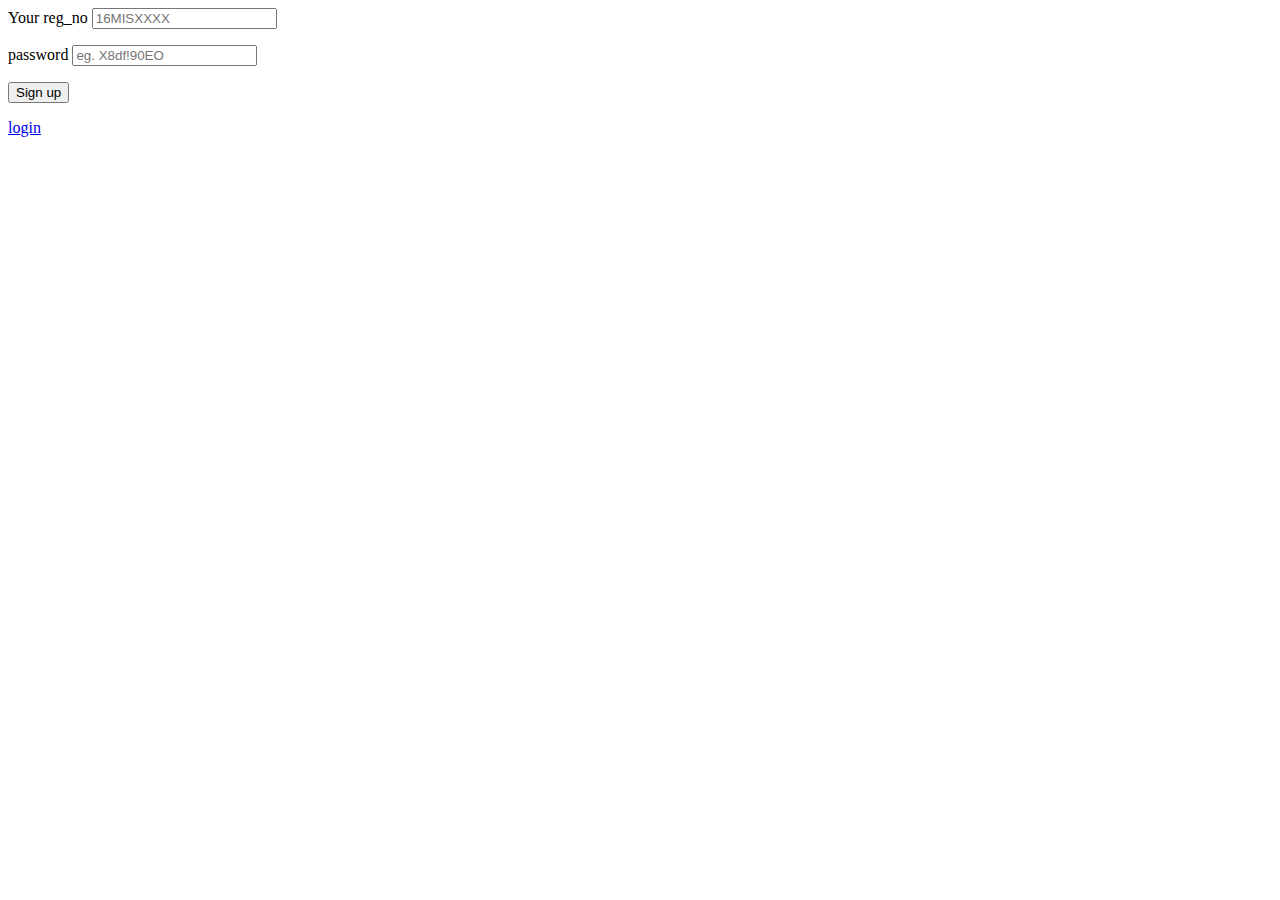
<file: project/index.html>
<html>
<head>
<meta http-equiv="Content-Type" content="text/html; charset=ISO-8859-1">
<title>Insert title here</title>
</head>
<body>
<form  action="register" method="post"> 
				<p> 
					<label for="reg_no" class="reg.no" data-icon="e" > Your reg_no</label>
					<input id="reg_no" name="reg_no" required="required" type="number" placeholder="16MISXXXX"/> 
				</p>
				<p> 
					<label for="password" class="youpasswd" data-icon="p">password </label>
					<input id="password" name="password" required="required" type="password" placeholder="eg. X8df!90EO"/>
				</p>
				<p class="signin button"> 
					<input type="submit" value="Sign up"/> 
				</p>
				
</form>
<a href= "login.html">login</a>
</body>
</html>
</file>
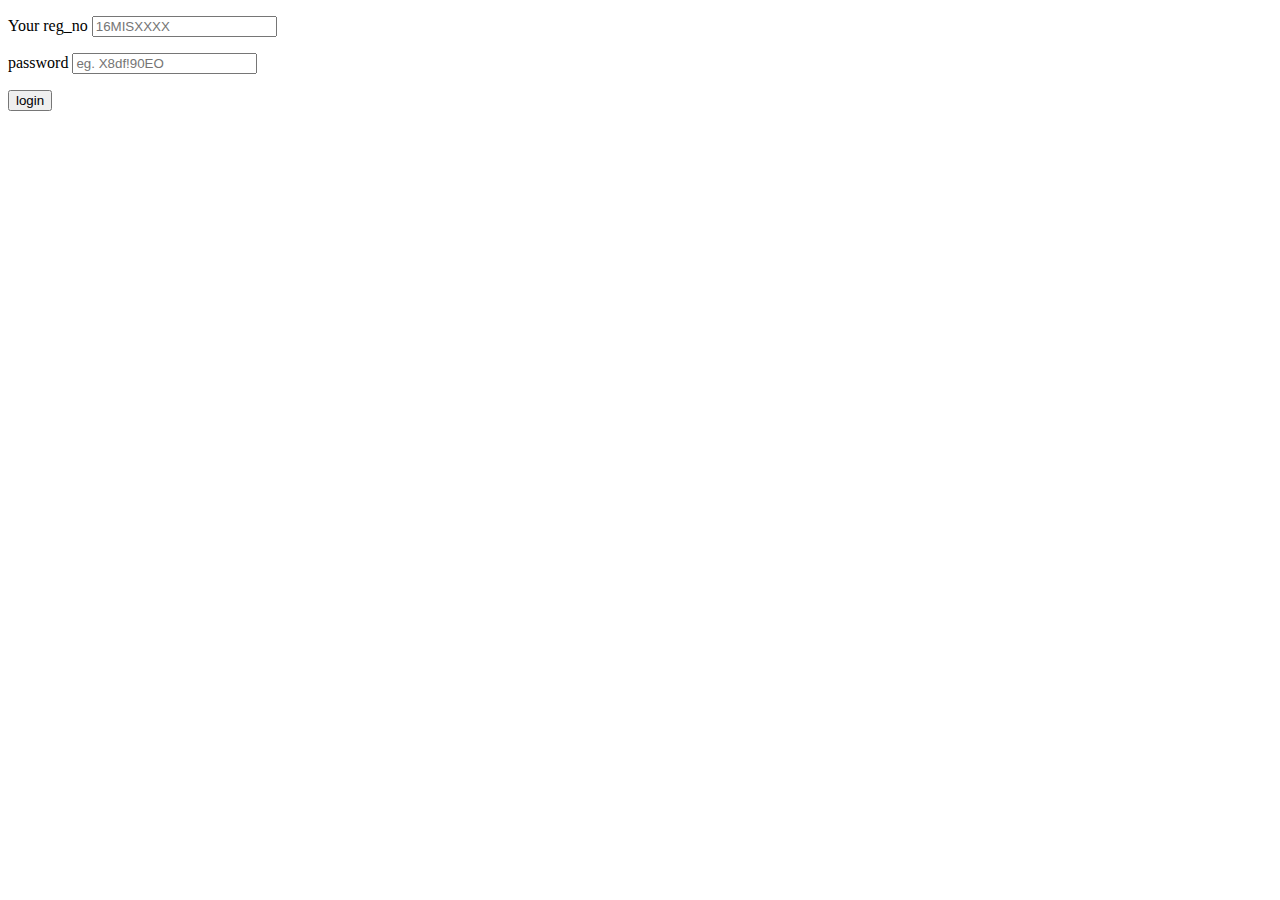
<file: project/login.html>
<!DOCTYPE html PUBLIC "-//W3C//DTD HTML 4.01 Transitional//EN" "http://www.w3.org/TR/html4/loose.dtd">
<html>
<head>
<meta http-equiv="Content-Type" content="text/html; charset=ISO-8859-1">
<title>Insert title here</title>
</head>
<body>
<form  action="login" method="post"> 
				<p> 
					<label for="reg_no" class="reg.no" data-icon="e" > Your reg_no</label>
					<input id="reg_no" name="reg_no" required="required" type="number" placeholder="16MISXXXX"/> 
				</p>
				<p> 
					<label for="password" class="youpasswd" data-icon="p">password </label>
					<input id="password" name="password" required="required" type="password" placeholder="eg. X8df!90EO"/>
				</p>
				<p class="login button"> 
					<input type="submit" value="login"/> 
				</p>
				
</form>
</body>
</html>
</file>
